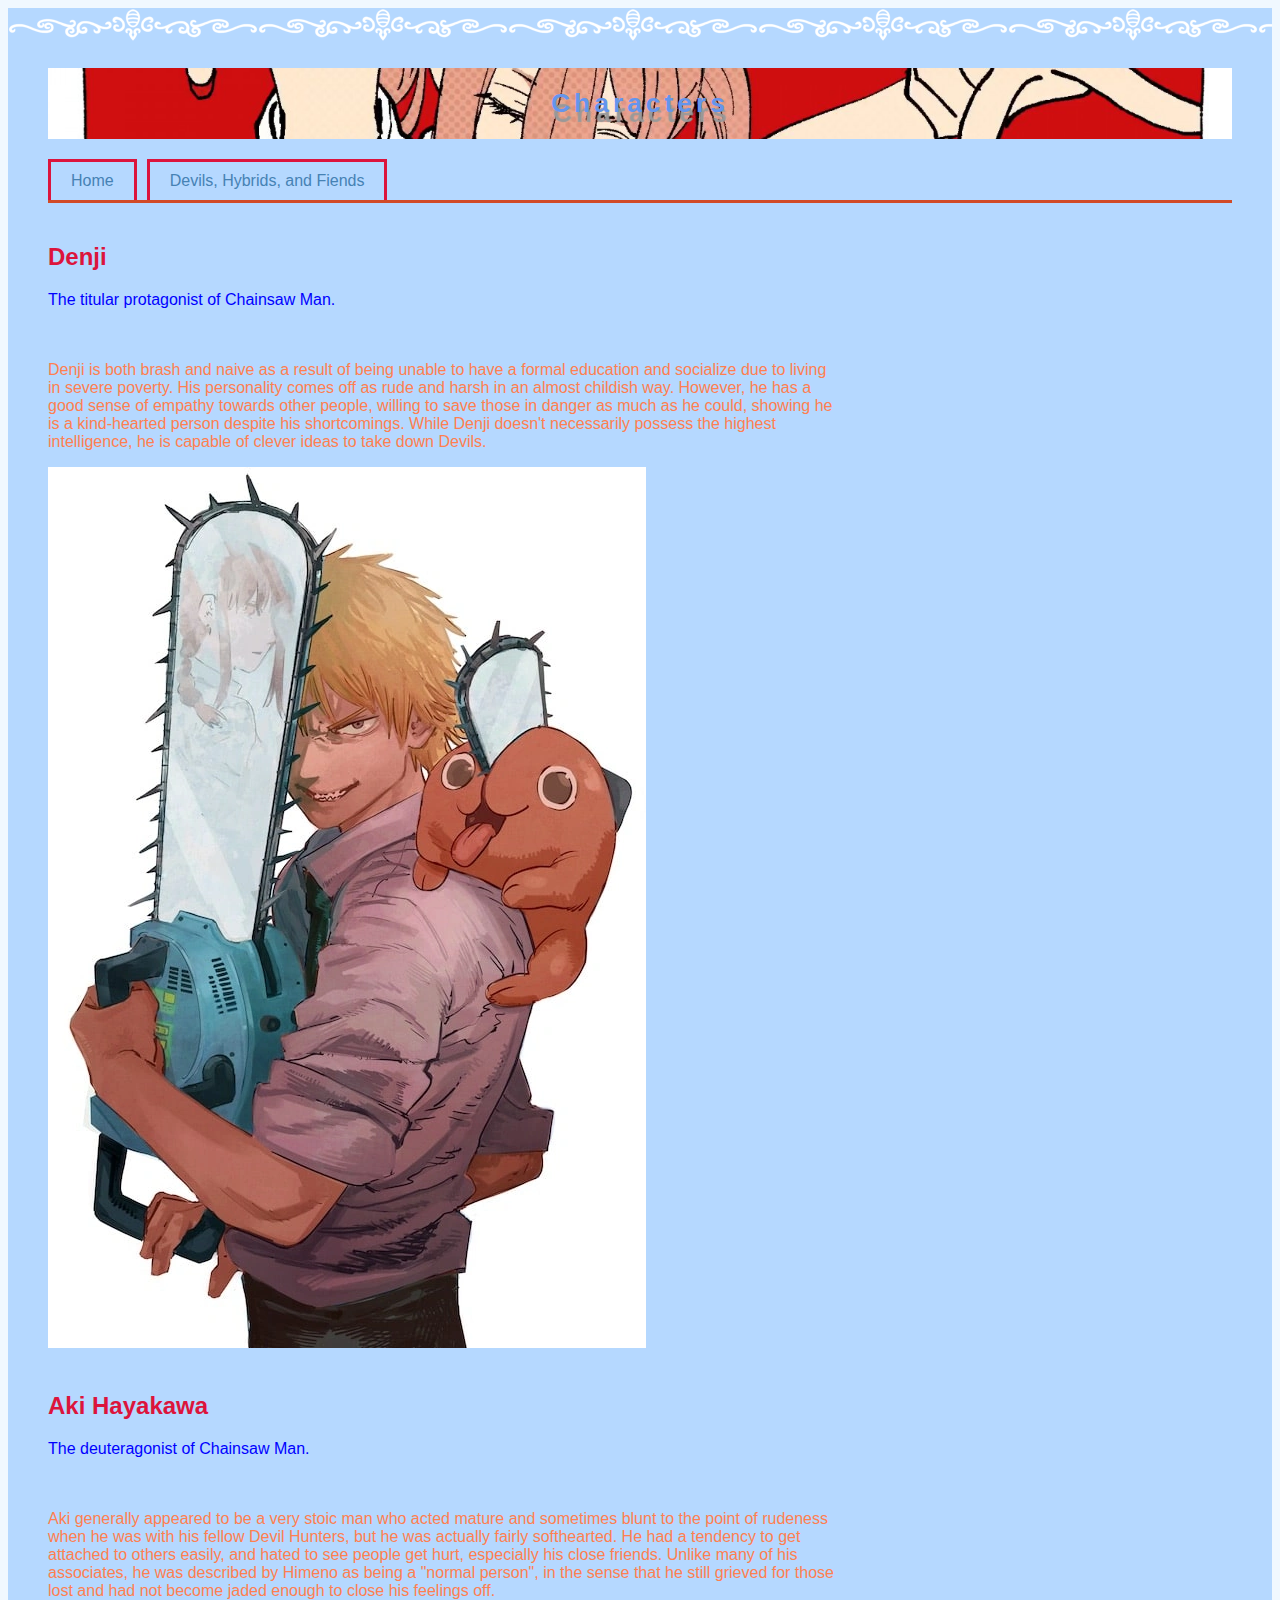
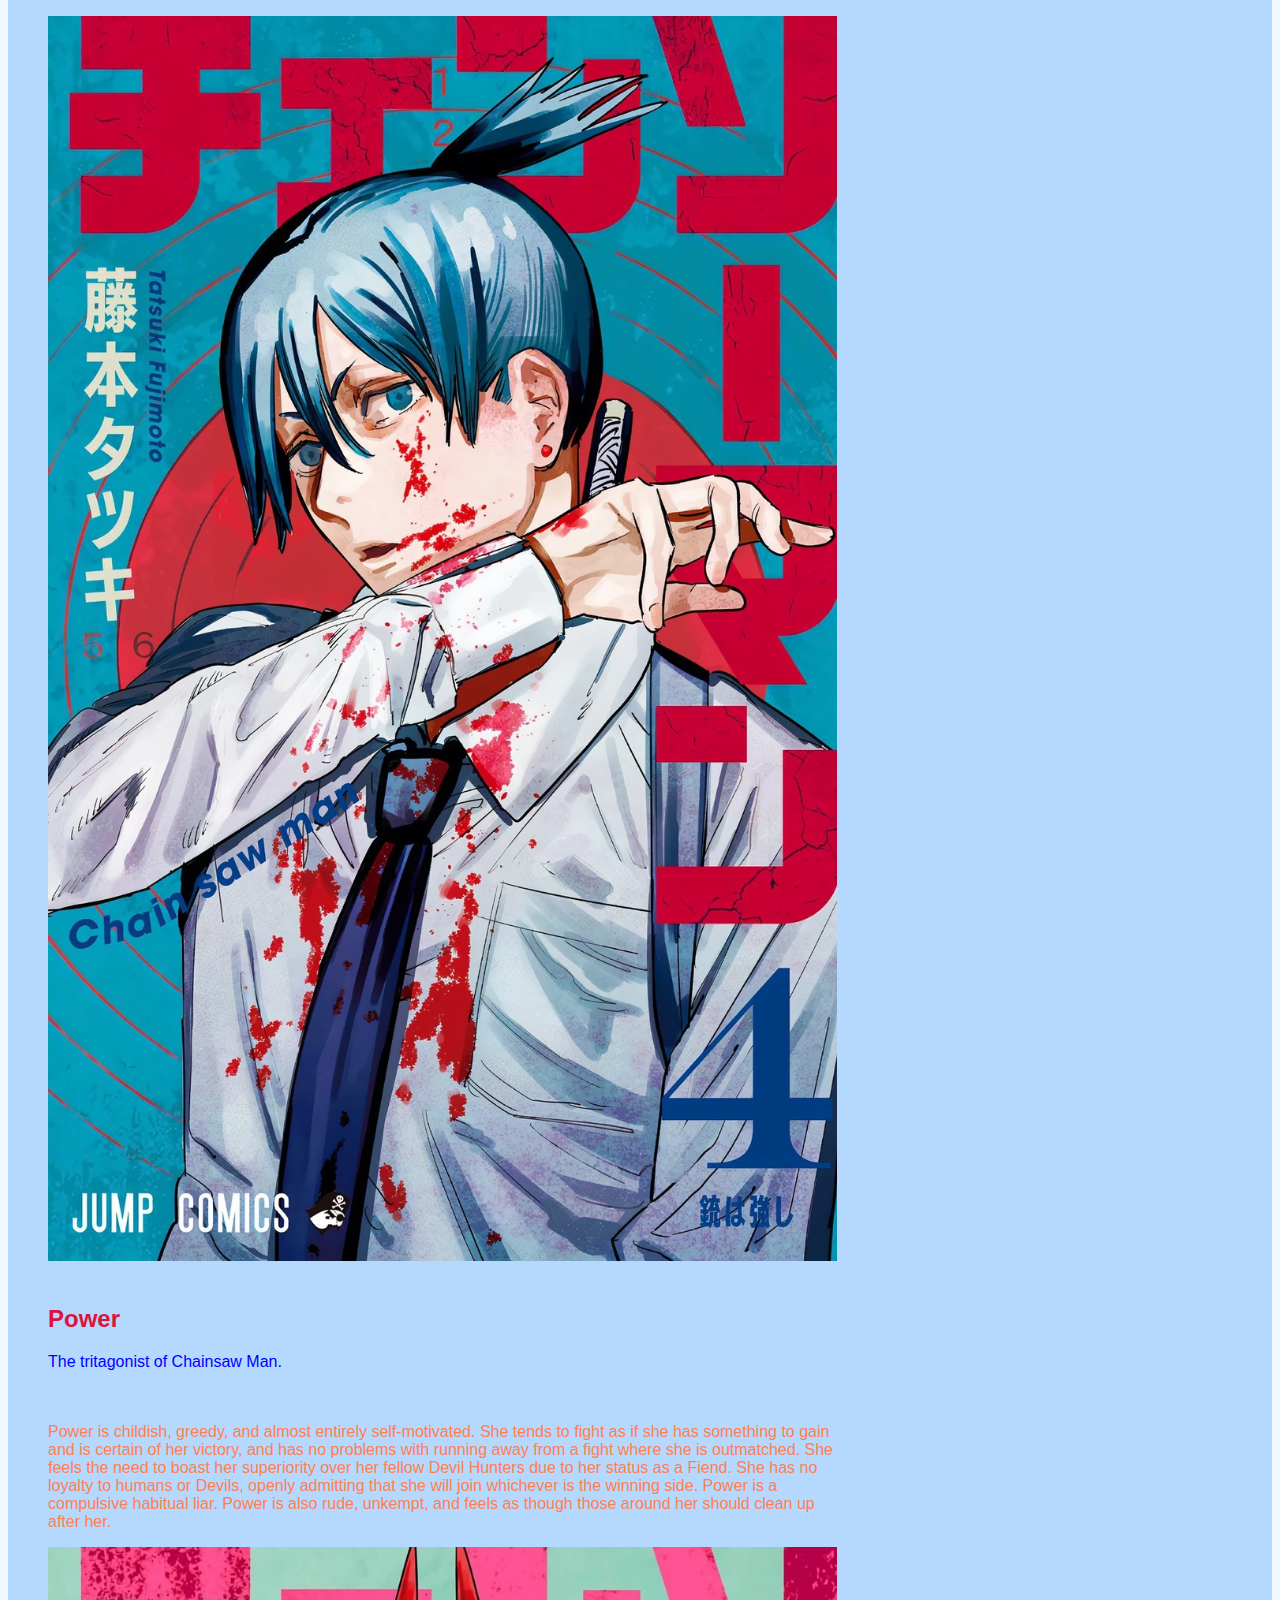
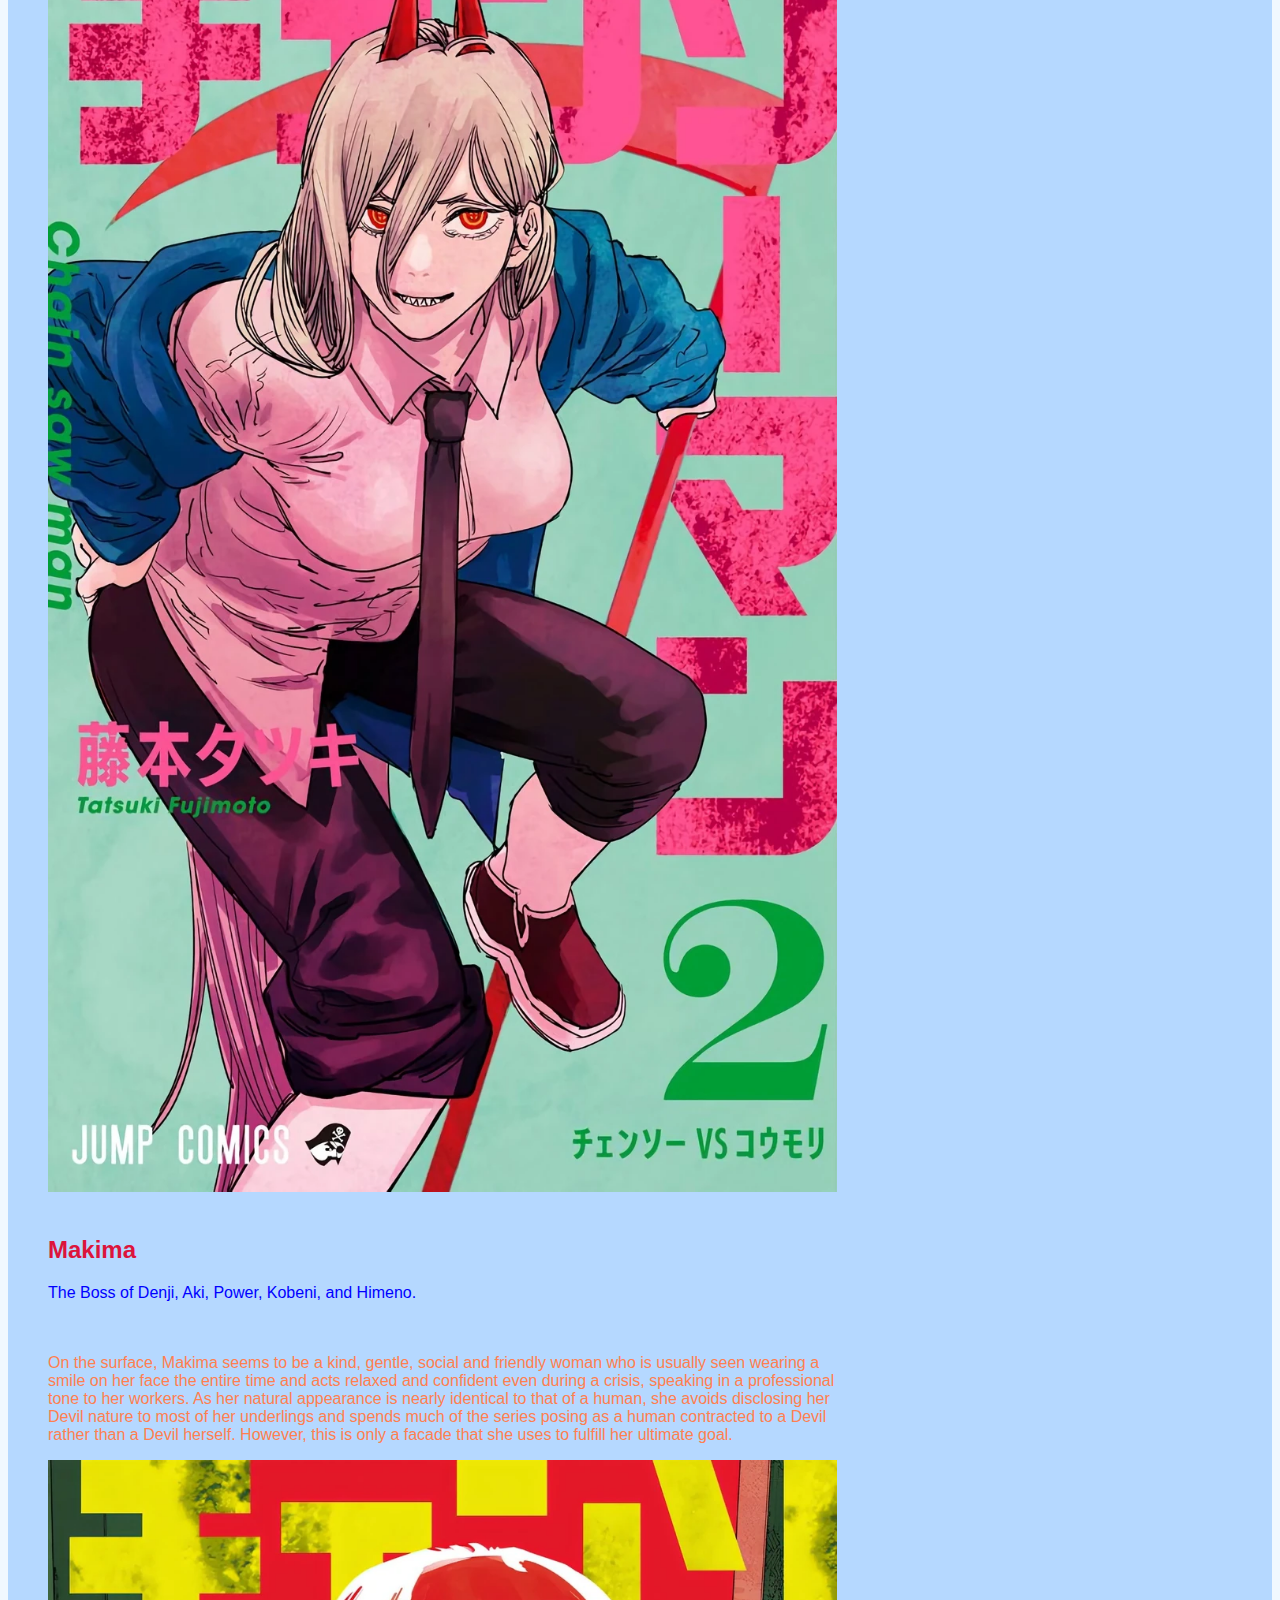
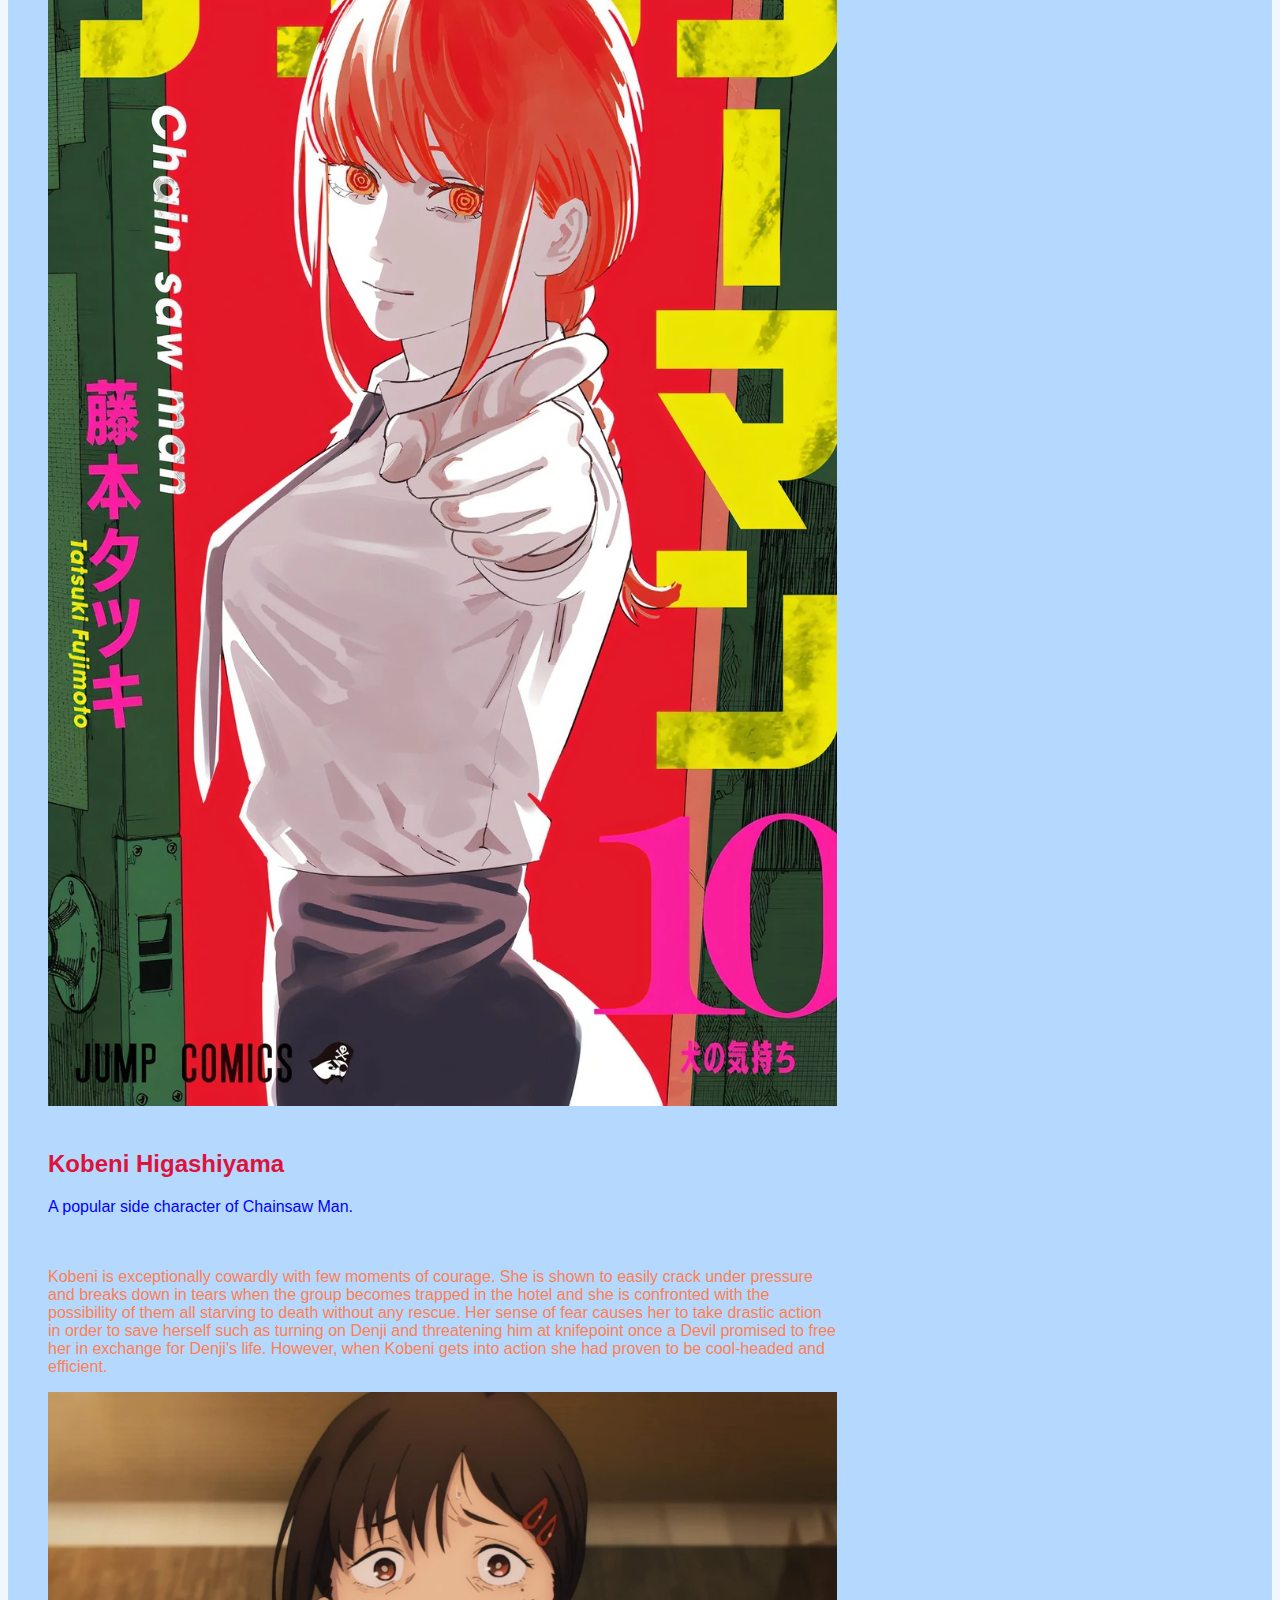
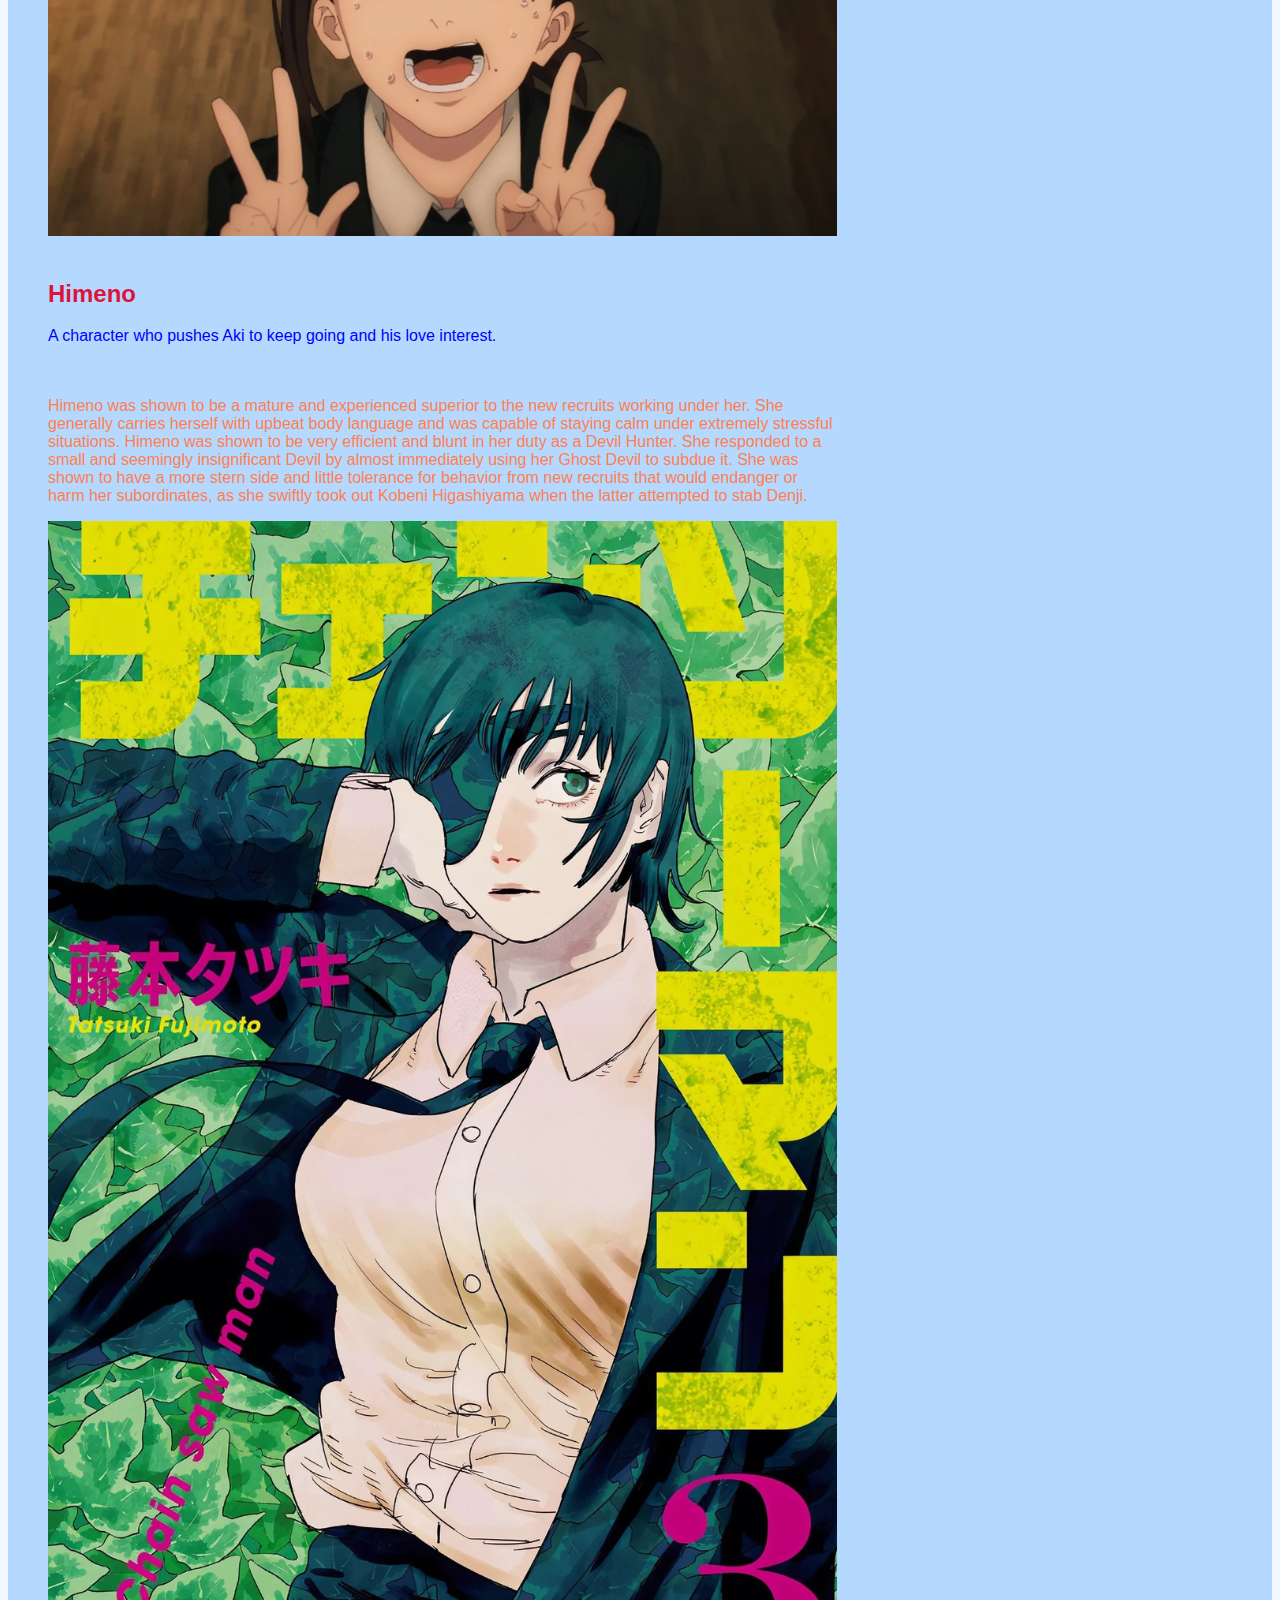
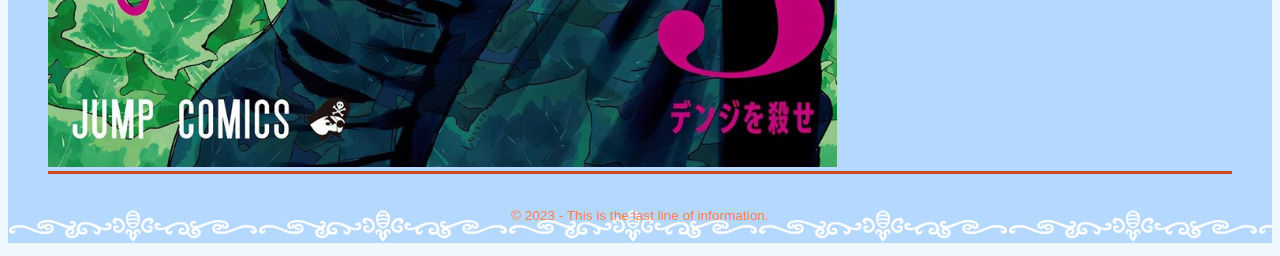
<file: project2.html>
<!DOCTYPE html>
<html>
    <head>
        <meta charset="utf-8">
        <meta name="viewport" content="width=device-width, initial-scale=1">
        <title>Integrating CSS Basics</title>
        <link rel="stylesheet" href="css/integrate.css">
        <link rel="icon" href="images/ichigo.jpg" type="image/icon">
    </head>
    <body>

        <div class="container">

        <header>

        <div class="box1">
        <h1>Characters</h1>

        <nav class="site-nav">

               <ul>
                    <li> <a href="project.html">Home</a></li>
                    <li> <a href="project3.html">Devils, Hybrids, and Fiends</a></li>      
                </ul>
        </nav>
        </header>


        <div class="fix">
        </div>

        <!-- This is where the main article is found.-->

        <div class="content-area">

        <div class="main">
        <Article>
            <header>
                <h2>Denji</h2>
                <p>The titular protagonist of Chainsaw Man.</p>
            </header>

            <p>Denji is both brash and naive as a result of being unable to have a formal education and socialize due to living in severe poverty. His personality comes off as rude and harsh in an almost childish way. However, he has a good sense of empathy towards other people, willing to save those in danger as much as he could, showing he is a kind-hearted person despite his shortcomings. While Denji doesn't necessarily possess the highest intelligence, he is capable of clever ideas to take down Devils.</p>
            <img src="images/Denji_and_Pochita_29.webp" alt="Denji and Pochita">
             
            <header>
                <h2>Aki Hayakawa</h2>
                <p>The deuteragonist of Chainsaw Man.</p>
            </header>

            <p>Aki generally appeared to be a very stoic man who acted mature and sometimes blunt to the point of rudeness when he was with his fellow Devil Hunters, but he was actually fairly softhearted. He had a tendency to get attached to others easily, and hated to see people get hurt, especially his close friends. Unlike many of his associates, he was described by Himeno as being a "normal person", in the sense that he still grieved for those lost and had not become jaded enough to close his feelings off.</p>
            <img src="images/aki.webp" alt="Aki Hayakawa">

            <header>
                <h2>Power</h2>
                <p>The tritagonist of Chainsaw Man.</p>
            </header>

            <p>Power is childish, greedy, and almost entirely self-motivated. She tends to fight as if she has something to gain and is certain of her victory, and has no problems with running away from a fight where she is outmatched. She feels the need to boast her superiority over her fellow Devil Hunters due to her status as a Fiend. She has no loyalty to humans or Devils, openly admitting that she will join whichever is the winning side. Power is a compulsive habitual liar. Power is also rude, unkempt, and feels as though those around her should clean up after her.</p>
            <img src="images/power.webp" alt="Power">

            <header>
                <h2>Makima</h2>
                <p>The Boss of Denji, Aki, Power, Kobeni, and Himeno.</p>
            </header>

            <p>On the surface, Makima seems to be a kind, gentle, social and friendly woman who is usually seen wearing a smile on her face the entire time and acts relaxed and confident even during a crisis, speaking in a professional tone to her workers. As her natural appearance is nearly identical to that of a human, she avoids disclosing her Devil nature to most of her underlings and spends much of the series posing as a human contracted to a Devil rather than a Devil herself. However, this is only a facade that she uses to fulfill her ultimate goal.</p>
            <img src="images/makimers.webp" alt="Makima">

            <header>
                <h2>Kobeni Higashiyama</h2>
                <p>A popular side character of Chainsaw Man.</p>
            </header>

            <p>Kobeni is exceptionally cowardly with few moments of courage. She is shown to easily crack under pressure and breaks down in tears when the group becomes trapped in the hotel and she is confronted with the possibility of them all starving to death without any rescue. Her sense of fear causes her to take drastic action in order to save herself such as turning on Denji and threatening him at knifepoint once a Devil promised to free her in exchange for Denji's life. However, when Kobeni gets into action she had proven to be cool-headed and efficient.</p>
            <img src="images/kobeni.webp" alt="Kobeni Higashiyama">

            <header>
                <h2>Himeno</h2>
                <p>A character who pushes Aki to keep going and his love interest.</p>
            </header>

            <p>Himeno was shown to be a mature and experienced superior to the new recruits working under her. She generally carries herself with upbeat body language and was capable of staying calm under extremely stressful situations. Himeno was shown to be very efficient and blunt in her duty as a Devil Hunter. She responded to a small and seemingly insignificant Devil by almost immediately using her Ghost Devil to subdue it. She was shown to have a more stern side and little tolerance for behavior from new recruits that would endanger or harm her subordinates, as she swiftly took out Kobeni Higashiyama when the latter attempted to stab Denji.</p>
            <img src="images/himeno2.webp" alt="Himeno">
        </Article>
        </div>


        <div class="fix">
        </div>
        </div>


        <footer>
        <p>&copy; 2023 - This is the last line of information.</p>
        </footer>
    </div>
    </body>
</html>
</file>
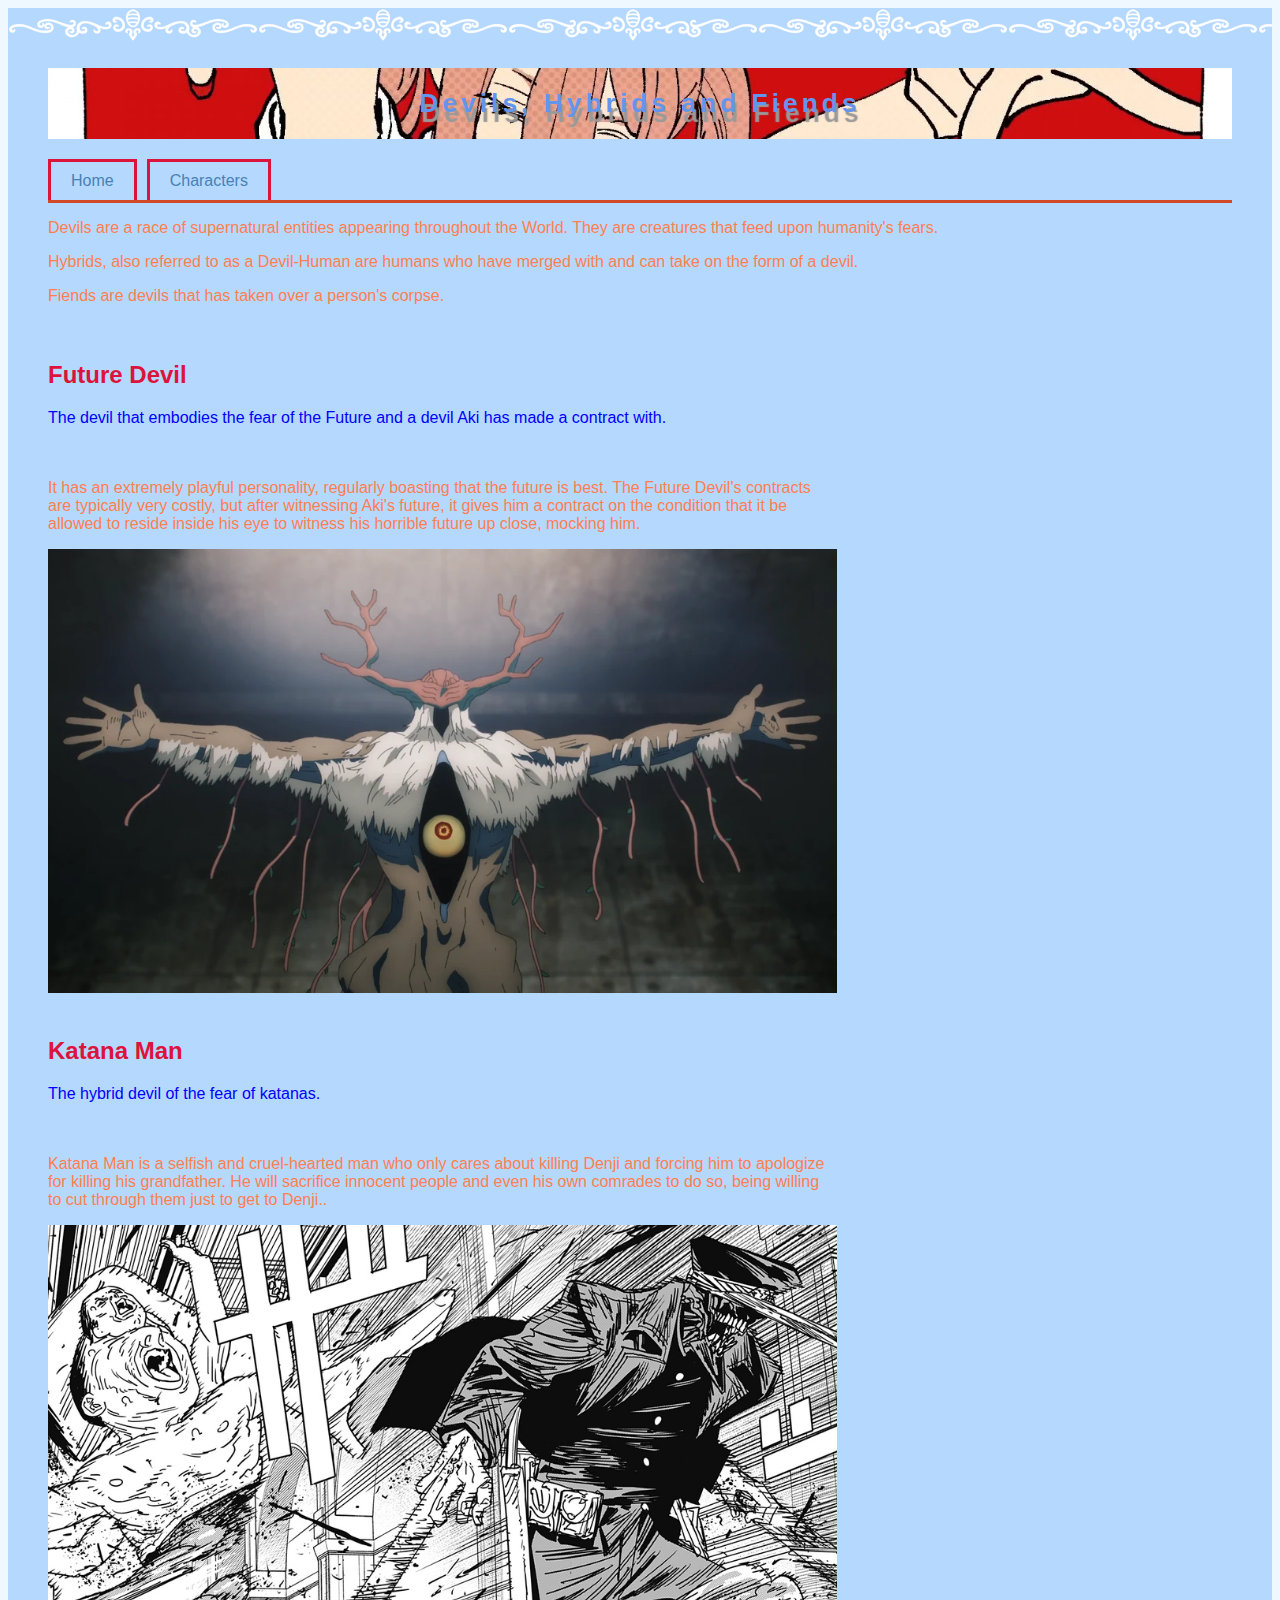
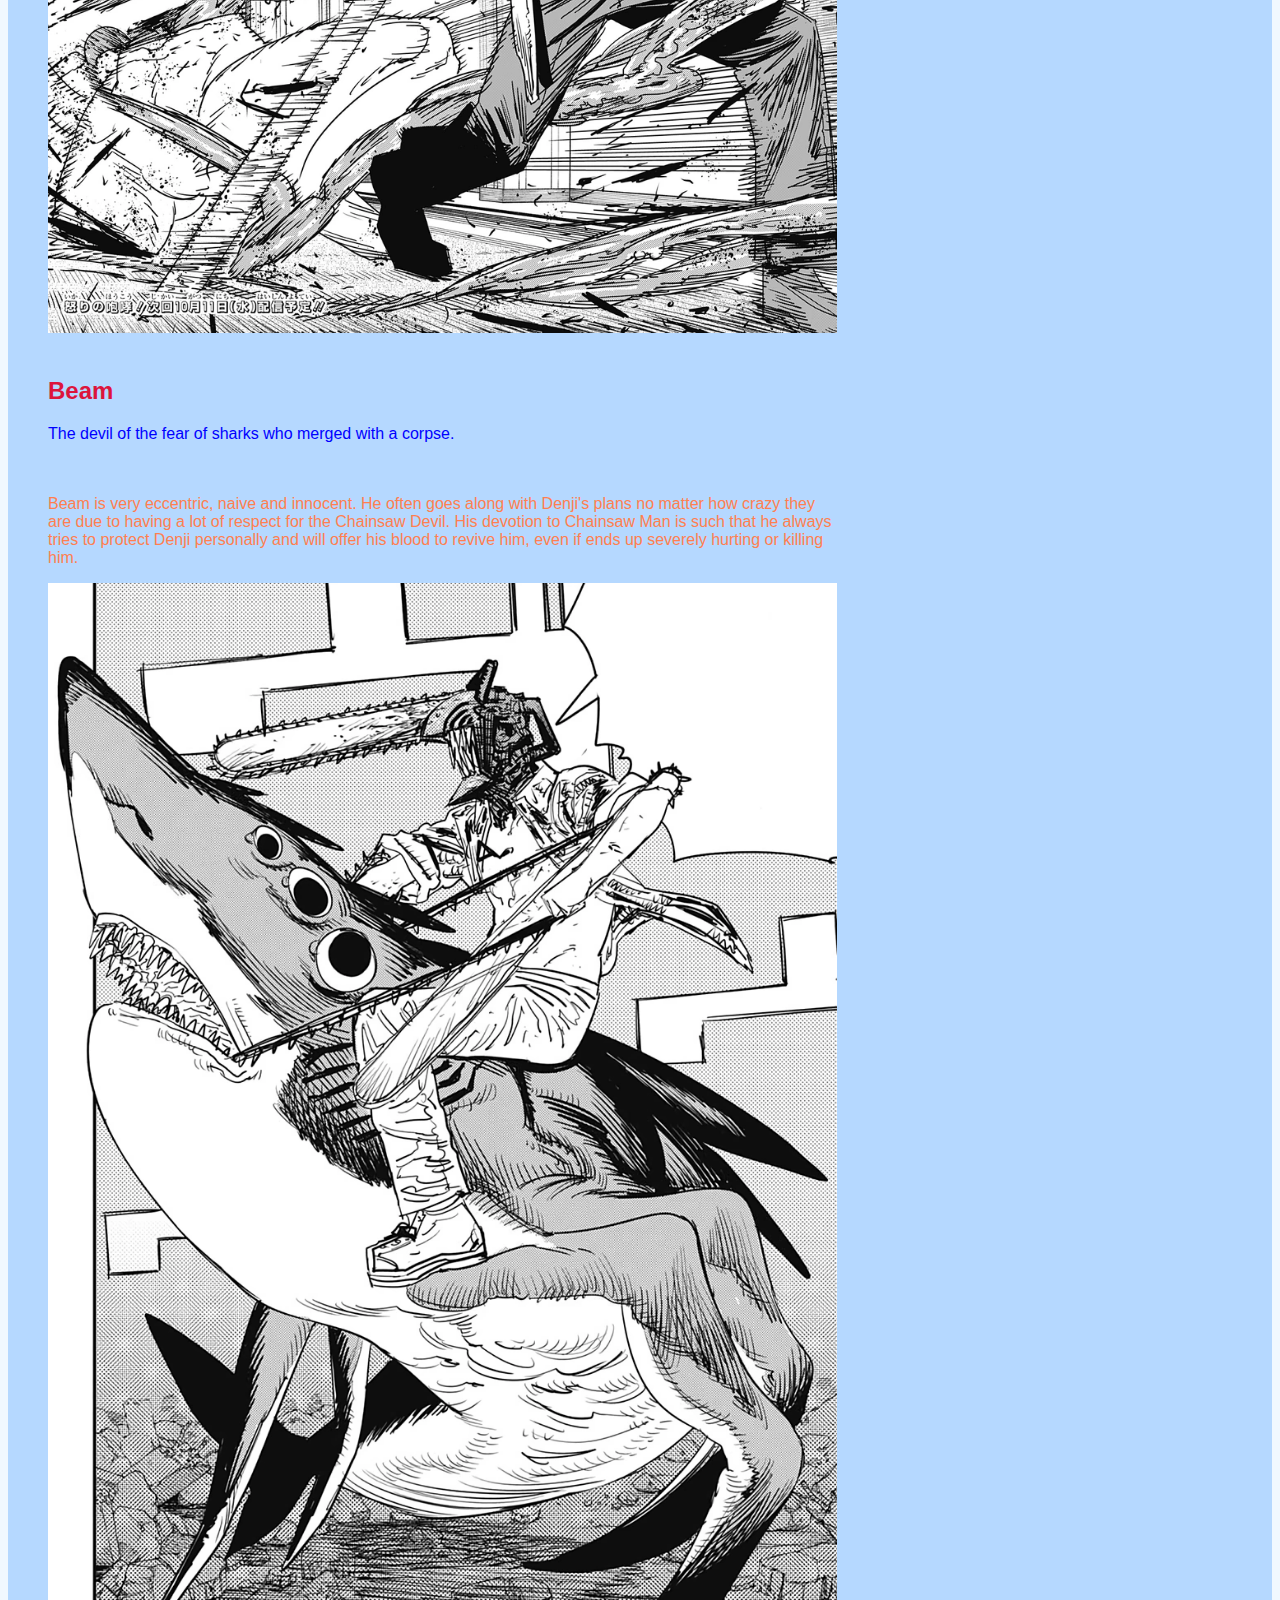
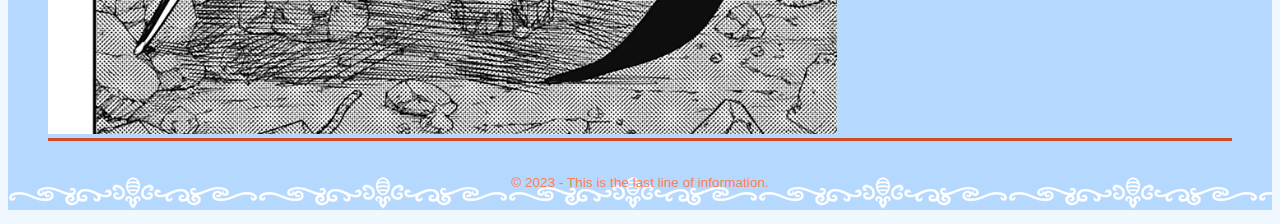
<file: project3.html>
<!DOCTYPE html>
<html>
    <head>
        <meta charset="utf-8">
        <meta name="viewport" content="width=device-width, initial-scale=1">
        <title>Chainsaw Webpage</title>
        <link rel="stylesheet" href="css/integrate.css">
        <link rel="icon" href="images/ichigo.jpg" type="image/icon">
        <script type="text/javascript" src="js/jquery.js"></script>
        <script type="text/javascript" src="js/cycle2.js"></script>
    </head>
    <body>
        
        <div class="container">

            <header>
    
            <div class="box1">
            <h1>Devils, Hybrids and Fiends</h1>
    
            <nav class="site-nav">
    
                   <ul>
                        <li> <a href="project.html">Home</a></li>
                        <li> <a href="project2.html">Characters</a></li>
                    </ul>
            </nav>
            </header>
    
    
            <div class="fix">
            </div>

            <div class="content-area">

                <p>Devils are a race of supernatural entities appearing throughout the World. They are creatures that feed upon humanity's fears.</p>
                <p>Hybrids, also referred to as a Devil-Human are humans who have merged with and can take on the form of a devil.</p>
                <p>Fiends are devils that has taken over a person's corpse.</p>

                <div class="main">
                <Article>
                    <header>
                        <h2>Future Devil</h2>
                        <p>The devil that embodies the fear of the Future and a devil Aki has made a contract with.</p>
                    </header>
        
                    <p>It has an extremely playful personality, regularly boasting that the future is best. The Future Devil's contracts are typically very costly, but after witnessing Aki's future, it gives him a contract on the condition that it be allowed to reside inside his eye to witness his horrible future up close, mocking him.</p>
                    <img src="images/Future_Devil_anime.webp" alt="Future Devil">
                     
                    <header>
                        <h2>Katana Man</h2>
                        <p>The hybrid devil of the fear of katanas.</p>
                    </header>
        
                    <p>Katana Man is a selfish and cruel-hearted man who only cares about killing Denji and forcing him to apologize for killing his grandfather. He will sacrifice innocent people and even his own comrades to do so, being willing to cut through them just to get to Denji..</p>
                    <img src="images/Katana_Man_slashes_through_CSM_Church_Leader.webp" alt="Katana Man">
        
                    <header>
                        <h2>Beam</h2>
                        <p>The devil of the fear of sharks who merged with a corpse.</p>
                    </header>
        
                    <p>Beam is very eccentric, naive and innocent. He often goes along with Denji's plans no matter how crazy they are due to having a lot of respect for the Chainsaw Devil. His devotion to Chainsaw Man is such that he always tries to protect Denji personally and will offer his blood to revive him, even if ends up severely hurting or killing him.</p>
                    <img src="images/BEAM.webp" alt="Beam">
                </Article>
                </div>
        
        
                <div class="fix">
                </div>
                </div>
        
        
                <footer>
                <p>&copy; 2023 - This is the last line of information.</p>
                </footer>
            </div>
            </body>
        </html>
</file>
<file: css/integrate.css>
html {
    background-color:aliceblue;
}

body {
    font-family: Tahoma, sans-serif;
    color:coral;
}

img {
    max-width: 100%;
    height: auto;
}

/* Banner Overlay */
.banner-caption {
    position: absolute;
    bottom: 0px;
    left: 0px;
    background-color: rgb(61,54,51,0.5);
    padding: 15px 25px;
}

.banner-caption p {
    color: orange;
}
/* End Banner Overlay */

.container {
    max-width: 940px;
    margin-left: auto;
    margin-right: auto;
    background-color:azure  ;
    padding-left: 40px;
    padding-right: 40px;
    box-sizing: border-box;
}

/* Form Styles */
form {
    background-color:rgb(199, 215, 245);
    padding: 30px 40px;
}

.hidden-label {
    position: absolute;
    height: 0;
    width: 0;
    overflow: hidden;
    visibility: hidden;
}

input[type="Favorite Character"], input[type="Favorite Character"], select {
    width: 100%;
    display: block;
    box-sizing: border-box;
    padding: 0 10px;
    height: 40px;
    font-family: Tahoma, sans-serif;
    font-size: 100%;
    margin-bottom: 20px;
    border: 1px solid coral;
}
input, select {
    font-family: Tahoma sans-serif;
    font-size: 100%;
}

input[type="Favorite Character"]:focus, input[type="Favorite Character"]:focus {
    border: 1px crimson;
}

input[type="submit"] {
    width: 100%;
    display: block;
    box-sizing: border-box;
    background-color: crimson;
    color:#fff;
    padding: 10px 0;
    border: 1px solid coral;
    border-radius: 3px;
    margin-bottom: 10px;
}

input[type="submit"]:hover,
input[type="submit"]:focus {
    border: 1px solid whitesmoke;
    background-color:  coral;
}
/* End Form Styles */

.container {
    max-width: 940px;
    margin-left: auto;
    margin-right: auto;
    background: url(../images/Dialogue_Top.webp) left bottom repeat-x, #b5d8ff url(../images/Dialogue_Top.webp) left top repeat-x;
    padding-top: 40px;
    padding-left: 40px;
    padding-right: 40px;
    box-sizing: border-box;
}

/* Media Query */
@media screen and (max-width: 480px) {
    .container {
        padding-left: 20px;
        padding-right: 20px;
    }
}

@media screen and (max-width: 1300px) {
    .container {
        max-width: 1300px;
    }
}
/* Media Query END */

.box1 {
    background: url(../images/Power_Chainsaw_Man_Chainsaw_Man_colorful-2190977.jpg) no-repeat center center;
    background-size: cover;
}

/* Table Styles */
table {
    border-spacing: 0;
    border-collapse: collapse;
    width: 100%;
}

table th {
    text-align: left;
    background-color: rgb(109, 37, 51);
    color: #fff;
    text-shadow: 1px 1px 0 rgba(0, 0, 0, 0.4);
}

table th, table td {
    border: 1px solid rgb(109, 37, 51);
    padding: 10px;
}

table tbody tr:nth-child(even) td {
    background-color: rgb(209, 175, 182);
}

table th:nth-child(2), table th:nth-child(3),
table td:nth-child(2), table td:nth-child(3) {
    text-align: center;
}

.col-artist {
    width: 60%;
}

.col-songname, .col-source, .col-songduration {
    width: 20;
}
/* End Table Styles */

header {
    padding-top: 20px;
    padding-bottom: 20px;
    color:crimson
}

/* Typography */
header h1 {
    margin: 0;
    font-family: Tahoma, Arial, Helvetica, sans-serif;
    font-weight: bold;
    font-size: 165%;
    font-style: normal;
    letter-spacing: 4px;
    text-shadow: 2px 10px 1px #999999;
}

header p {
    font-size: 100%;
    margin-top: 10px;
    text-align: justify;
    color: goldenrod;
}

header p a {
    text-decoration: none;
}

.p1 p {
    margin-top: 10px;
    text-indent: 40px;
    color:#999999;
}
/* End Of Topography */

.content-area {

    border-top: 3px solid rgb(209, 74, 40);
    border-bottom: 3px solid rgb(209, 74, 40);
}


.main {
    width: 70%;
    float: left;
    padding-right: 40px;
    box-sizing: border-box;
}

/* Diseappearing info-box */
.info-box {
    background-color: #cdcdff;
    border: 5px solid #a0a0ff;
    padding: 20px 40px 7px 40px;
    margin-bottom: 1em;
}

@media screen and (max-width: 480px) {
    .hide-small {
        display: none;
    }
}

.support {
    position: relative;
    width: 30%;
    float: left;
    background-color: #7d5feb;
    background-image: linear-gradient(to bottom, #7d5feb, #b5d8ff);
    padding-left: 40px;
    padding-right: 40px;
    box-sizing: border-box;
    font-size: 85%;
    padding-top: 20px;
    padding-bottom: 20px;
    z-index: 9;
}

.fix {
    clear: both;
}

p {
    color:coral;
}

footer p {
    color:crimson;
    text-align: center;
    font-size: 85%;
    color: coral;
    padding-top: 20px;
    padding-bottom: 20px;
}

h1 {
    color:cornflowerblue;
    text-align: center;
    font-size: 165%;
    font-weight: normal;
    padding-top: 20px;
    padding-bottom: 20px
}

header p {
    color:blue;
}

aside {
    color:coral;
}

header p span {
    color:rgb(27, 59, 153);
}

.highlight {
    color:crimson;
    background-color: deepskyblue;
}

.brandcolor {
    color: deepskyblue;
    background-color:crimson;
}


/* Site Navigation cause im big dumbdumb */
.site-nav li {
    list-style: none;
    float: left;
    margin-right: 10px;
}

.site-nav ul {
    margin: 0;
    padding: 0;
}

.site-nav {
    margin-top: 20px;
}

.site-nav a {
    text-decoration: none;
    color:steelblue;
    padding: 10px 20px;
    border: 3px solid crimson;
    display: block;
    border-bottom: none;
}

.site-nav a:hover {
    background-color:crimson;
}
/* End of Site Navigation */

@media screen and (max-width: 700px) {
    .site-nav li {
        width: 50%;
        margin-right: 0;
    }

    .site-nav a {
        padding: 20px 0;
        margin-right: 5px;
        margin-bottom: 5px;
        text-align: center;
        border: 3px solid #fbf9ff;
    }
}

/* Slideshow */
.image-banner {
    position: center;
    top: 0px;
    left: 200px;
    z-index: 10;
    margin-bottom: 30px;
    margin-top: 30px;
    padding-bottom: 30px;
}

.image-banner img {
    display: block;
}

.cycle-slideshow {
    display: block;
}

.cycle-slideshow {
    margin-bottom: 30px;
    width: 100%;
    padding-bottom: 30px;
    box-sizing: border-box;
}

.slide {
    width: 70%;
    position: relative;
    margin-bottom: 30px;
    box-sizing: border-box;
}

.slide-text {
    position: absolute;
    bottom: -10;
    background-color: rgb(98, 77, 77,0.5);
    color: black;
    width: 100%;
    padding: 20px;
    box-sizing: border-box;
}

.slide-text h3 {
    margin: 0;
    color: red;
}

.slide-text p {
    color: red;
}
/* End Slide*/

/* Previous and Next */
.cycle-prev, .cycle-next {
    position: absolute;
    width: 20%;
    top: 30%;
    background-color: rgba(0, 0, 0, 0.4);
    color: #fff;
    padding: 1px 10px;
    display: block;
    cursor: pointer;
    font-size: 130%;
    z-index: 1000;
    opacity: 0;
    transition: opacity .5s;
}

.cycle-next {
    right: 0;
}

.cycle-slideshow:hover .cycle-prev,
.cycle-slideshow:hover .cycle-next {
    opacity: 1;
}

/* End Previous and Next */

video {
    position: center
}
</file>
